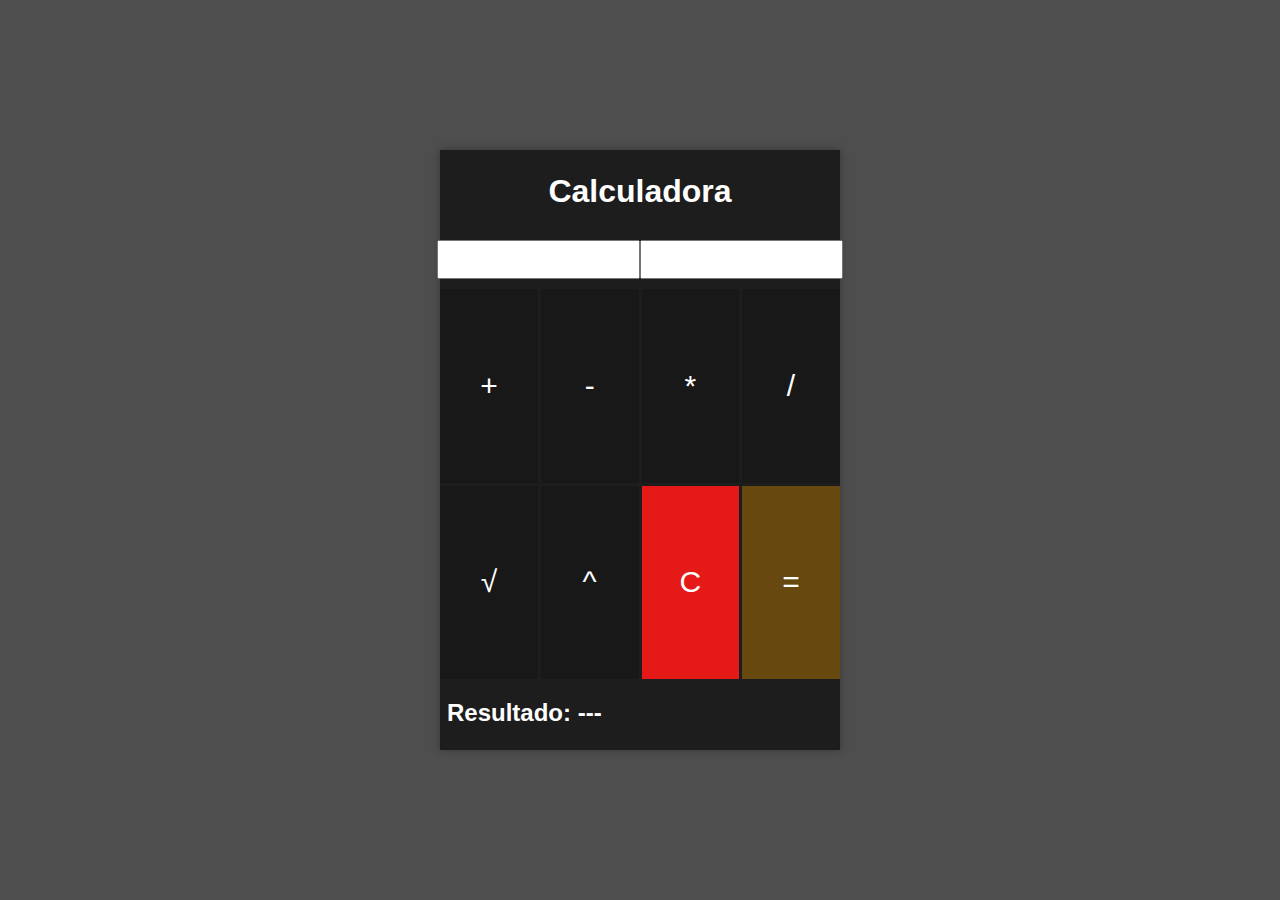
<file: Clase 4 - Eventos/Proyecto - Calculadora/calculadora.html>
<!DOCTYPE html>
<html lang="en">

<head>
    <meta charset="UTF-8">
    <meta http-equiv="X-UA-Compatible" content="IE=edge">
    <meta name="viewport" content="width=device-width, initial-scale=1.0">
    <title>Document</title>
    <link rel="stylesheet" href="calculadora.css">
</head>

<body>
    <div class="calculator">
        <div>
            <h1>Calculadora</h1>
            <div class="inputs">
                <input id="valor1" class="valor" type="text">
                <input id="valor2" class="valor" type="text">
            </div>

            <div class="controlls">
                <button onclick=calculadora(1)>+</button>
                <button onclick=calculadora(2)>-</button>
                <button onclick=calculadora(3)>*</button>
                <button onclick=calculadora(4)>/</button>
                <button onclick=calculadora(5)>√</button>
                <button onclick=calculadora(6)>^</button>
                <button class="borrar" onclick=reiniciar()>C</button>
                <button class="equal" onclick=calculadora(9)>=</button>
            </div>
            <div>
                <h2 id="resultado">Resultado: ---</h2>
            </div>
        </div>
    </div>

</body>
<script src="calculadora.js"></script>

</html>
</file>
<file: Clase 4 - Eventos/Proyecto - Calculadora/calculadora.css>
* {
    margin: 0;
    padding: 0;
    font-family: -apple-system, BlinkMacSystemFont, 'Segoe UI', Roboto, Oxygen, Ubuntu, Cantarell, 'Open Sans', 'Helvetica Neue', sans-serif;
}

body {
    height: 100vh;
    width: 100%;
    display: flex;
    justify-content: center;
    align-items: center;
    background-color: #4e4e4e;
}

.calculator {
    height: 600px;
    width: 400px;
    background-color: #1d1d1d;
    box-shadow: 0px 0px 8px rgba(0, 0, 0, 0.3);
    display: flex;
    justify-content: center;
    align-items: center;
    flex-direction: column;
    color: white;
}

.controlls {
    height: 390px;
    width: 100%;
    display: grid;
    justify-content: center;
    grid-template-columns: repeat(4, 97.7px);
    grid-gap: 3px;
}

button {
    font-size: 30px;
    color: white;
    border: none;
    background: #181818;
}

button:focus {
    outline: none;
    border-color: #861010;
    ;
}

button:hover {
    filter: brightness(130%);
}

.equal {
    background-color: rgba(167, 110, 4, 0.541)
}

.valor {
    padding-top: 20px;
    padding-right: 10px;
    right: 10px;
}

input {
    font-size: 15px;
}

.borrar {
    background-color: #e61919;
}

h2 {
    margin-top: 20px;
    margin-left: 10px;
}

.inputs {
    display: flex;
    justify-content: space-around;
    margin-bottom: 10px;
}

.inputs input {
    padding: 0;
    height: 35px;
    font-size: 15px;
}

h1 {
    text-align: center;
    margin-bottom: 30px;
}
</file>
